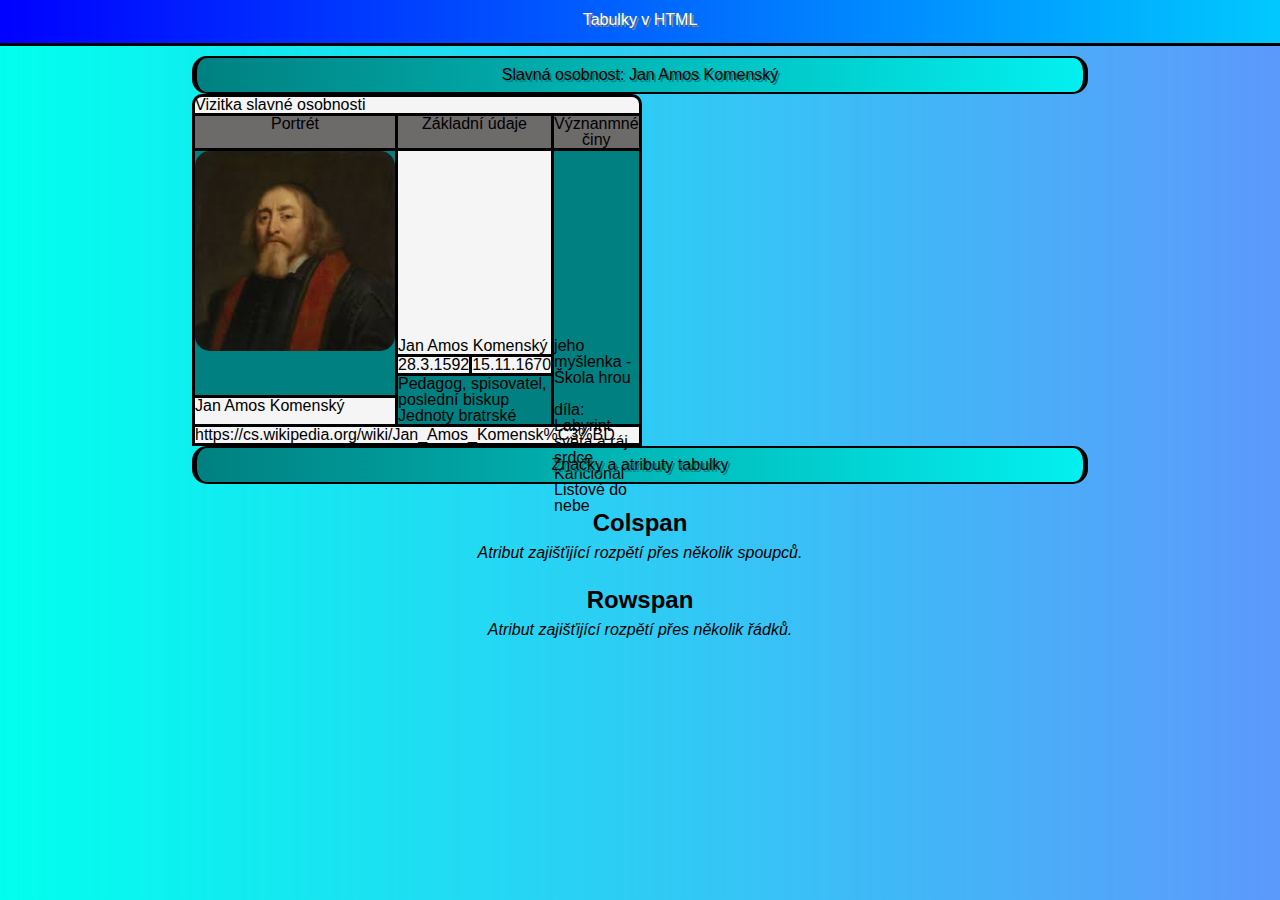
<file: index.html>
<!DOCTYPE html>
<html lang="cs">
    <head>
        <title></title>
        <meta charset="UTF-8">
        <meta name="viewport" content="width=device-width, initial-scale=1">
        <link href="css/reset.css" rel="stylesheet">
        <link href="css/styles.css" rel="stylesheet">
        <link href="css/table.css" rel="stylesheet">
        
        <title>Tabulka v HTML</title>
    </head>
    <body>
        <header>
            <h1>Tabulky v HTML</h1>            
        </header>
        <main>
            <h2>Slavná osobnost: Jan Amos Komenský</h2>
            <table>
                <caption>Vizitka slavné osobnosti</caption>
                <thead>
                    <tr>
                        <th>Portrét</th>
                        <th colspan="2">Základní údaje</th>
                        <th>Význanmné činy</th>
                    </tr>
                </thead>
                <tbody>
                    <tr>
                        <td rowspan="3"><img src="img/komensky.png" alt="Jan Amos Komenský" height="200px" width="200px"></td>
                        <td colspan="2">Jan Amos Komenský</td>
                        <td rowspan="4">
                            jeho myšlenka - Škola hrou<br><br>
                            díla:<br>
                            Labyrint světa a ráj srdce<br>
                            Kancionál<br>
                            Listové do nebe<br>
                        </td>
                    </tr>
                    <tr>
                        <td>28.3.1592</td>
                        <td>15.11.1670</td>
                    </tr>
                    <tr>
                        <td rowspan="2" colspan="2">Pedagog, spisovatel, poslední biskup Jednoty bratrské</td>
                    </tr>
                    <tr>
                        <td>Jan Amos Komenský</td>
                    </tr>
                </tbody>
                <tfoot>
                    <tr>
                        <td colspan="4">https://cs.wikipedia.org/wiki/Jan_Amos_Komensk%C3%BD</td>
                    </tr>
                </tfoot>
            </table>
            <h2>Značky a atributy tabulky</h2>
            <dl>
                <dt>Colspan</dt>
                <dd>Atribut zajišťijící rozpětí přes několik spoupců.</dd>
                <dt>Rowspan</dt>
                <dd>Atribut zajišťijící rozpětí přes několik řádků.</dd>
            </dl>
        </main>
        <footer>

        </footer>
    </body>
</html>
</file>
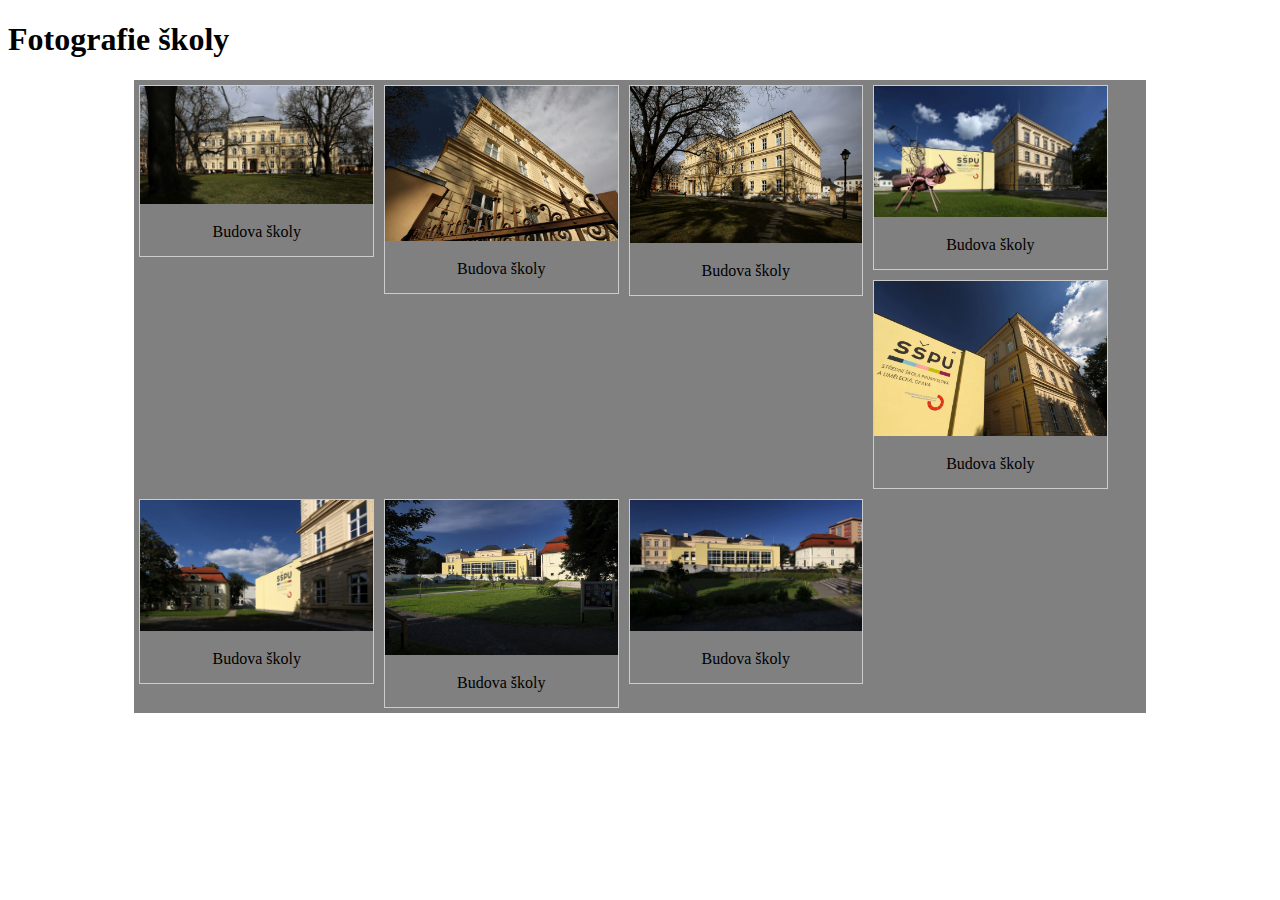
<file: galerie/index.html>
<!DOCTYPE html>
<html lang="cs">

<head>
    <title></title>
    <meta charset="UTF-8">
    <meta http-equiv="X-UA-Compatible" content="IE=edge">
    <meta name="viewport" content="width=device-width, initial-scale=1">
    <link href="dist/css/lightbox.min.css" rel="stylesheet">
    <title>Fotogalerie</title>
    <link rel="stylesheet" href="galerie.css">
</head>

<body>
    <header>
        <h1>Fotografie školy</h1>
    </header>
    <main>
        <!--mensi fotka dole velka nahore-->
        <div class="gallery">
            <a data-lightbox="roadtrip" href="../img/skola-foto/skola-foto/hlavni-budova-skoly-21.jpg">
                <img src="../img/skola-foto/skola-foto/hlavni-budova-skoly-21.jpg" alt="Budova školy" width="600" height="400">
            </a>
            <div class="desc">Budova školy</div>
        </div>
        <!--mensi fotka-->
        <div class="gallery">
            <a data-lightbox="roadtrip" href="../img/skola-foto/skola-foto/hlavni-budova-skoly-22.jpg">
                <img src="../img/skola-foto/skola-foto/hlavni-budova-skoly-22.jpg" alt="Budova školy" width="600" height="400">
            </a>
            <div class="desc">Budova školy</div>
        </div>
        <!--mensi fotka-->
        <div class="gallery">
            <a data-lightbox="roadtrip" href="../img/skola-foto/skola-foto/hlavni-budova-skoly-25.jpg">
                <img src="../img/skola-foto/skola-foto/hlavni-budova-skoly-25.jpg" alt="Budova školy" width="600" height="400">
            </a>
            <div class="desc">Budova školy</div>
        </div>
        <!--mensi fotka-->
        <div class="gallery">
            <a data-lightbox="roadtrip" href="../img/skola-foto/skola-foto/komplex-skoly-12.jpg">
                <img src="../img/skola-foto/skola-foto/komplex-skoly-12.jpg" alt="Budova školy" width="600" height="400">
            </a>
            <div class="desc">Budova školy</div>
        </div>
        <!--mensi fotka-->
        <div class="gallery">
            <a data-lightbox="roadtrip" href="../img/skola-foto/skola-foto/komplex-skoly-16.jpg">
                <img src="../img/skola-foto/skola-foto/komplex-skoly-16.jpg" alt="Budova školy" width="600" height="400">
            </a>
            <div class="desc">Budova školy</div>
        </div>
        <!--mensi fotka-->
        <div class="gallery">
            <a data-lightbox="roadtrip" href="../img/skola-foto/skola-foto/komplex-skoly-19.jpg">
                <img src="../img/skola-foto/skola-foto/komplex-skoly-19.jpg" alt="Budova školy" width="600" height="400">
            </a>
            <div class="desc">Budova školy</div>
        </div>
        <!--mensi fotka-->
        <div class="gallery">
            <a data-lightbox="roadtrip" href="../img/skola-foto/skola-foto/komplex-skoly-26.jpg">
                <img src="../img/skola-foto/skola-foto/komplex-skoly-26.jpg" alt="Budova školy" width="600" height="400">
            </a>
            <div class="desc">Budova školy</div>
        </div>
        <!--mensi fotka-->
        <div class="gallery">
            <a data-lightbox="roadtrip" href="../img/skola-foto/skola-foto/komplex-skoly-27.jpg">
                <img src="../img/skola-foto/skola-foto/komplex-skoly-27.jpg" alt="Budova školy" width="600" height="400">
            </a>
            <div class="desc">Budova školy</div>
        </div>
        <div class="clear"></div>
    </main>
    <footer>

    </footer>
    <script src="dist/js/lightbox-plus-jquery.min.js"></script>
</body>

</html>
</file>
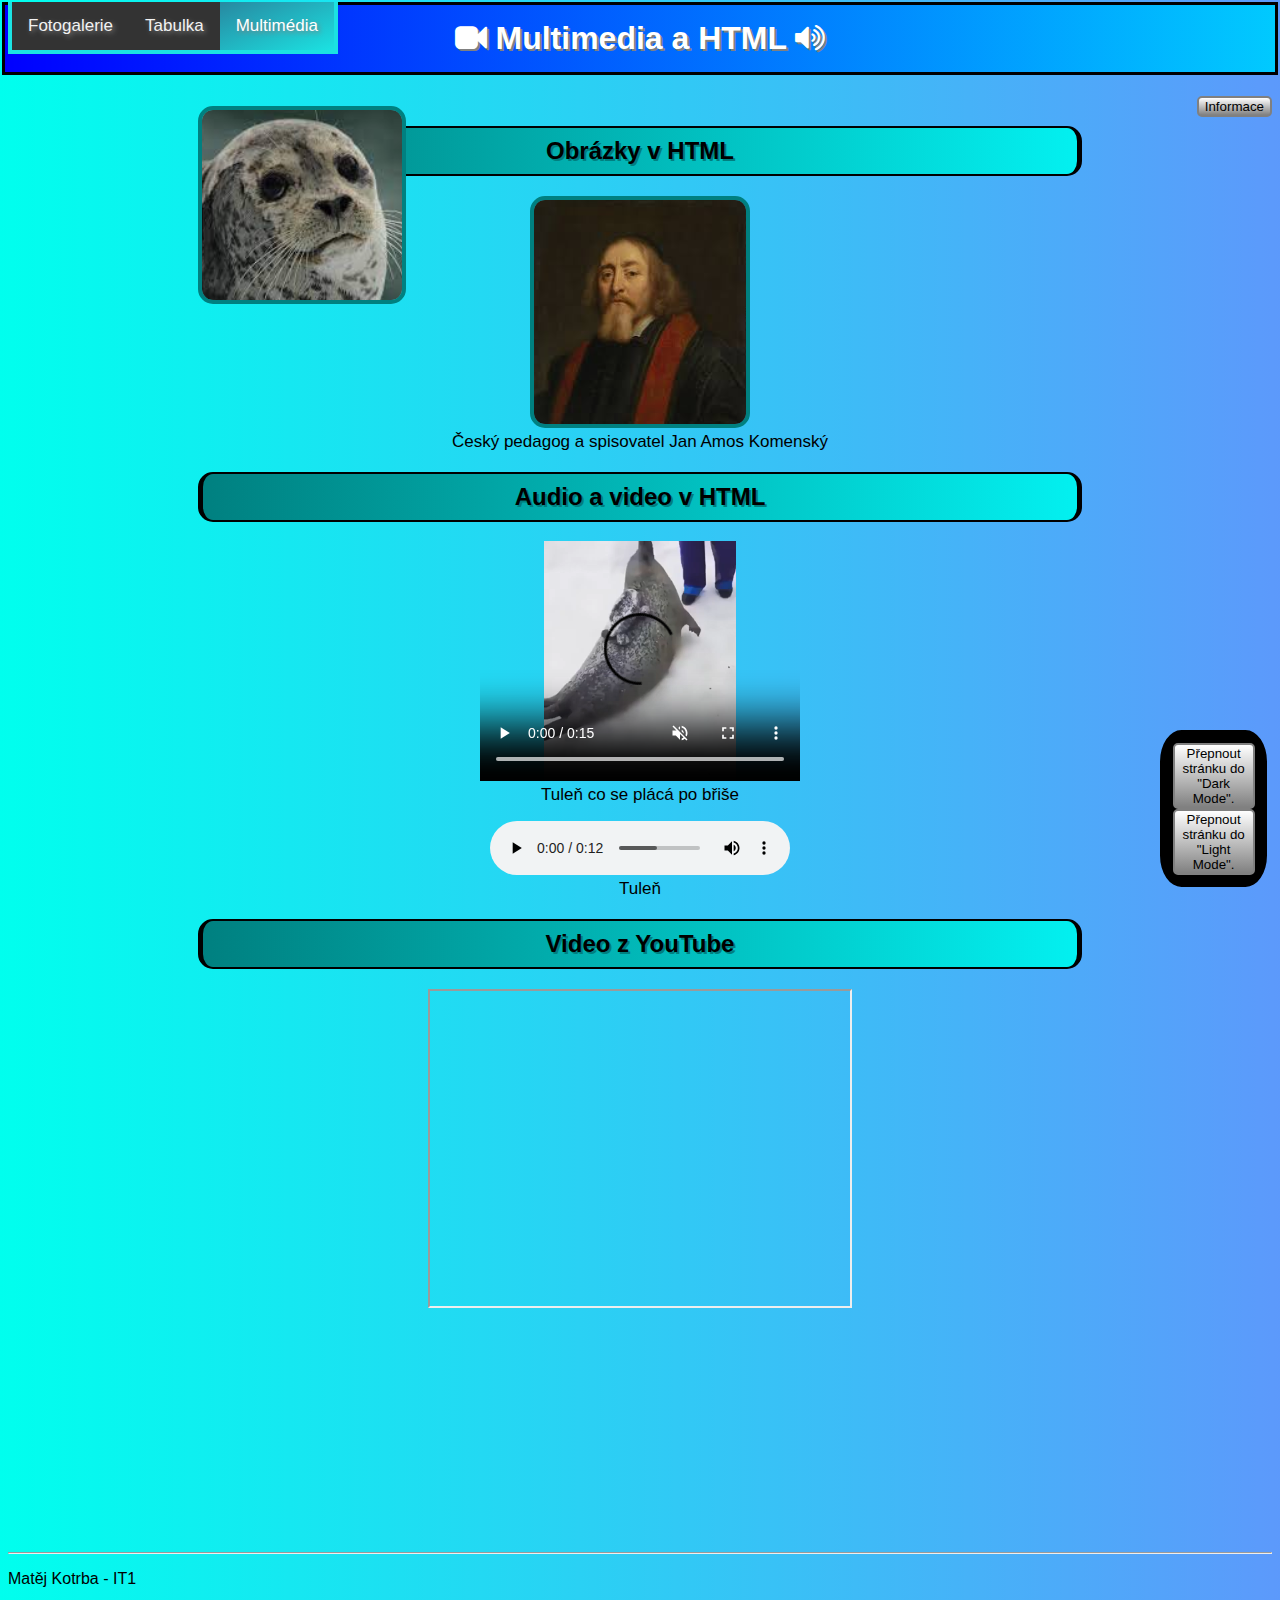
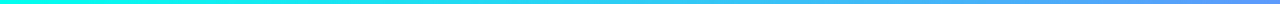
<file: multimedia.html>
<!DOCTYPE html>
<html lang="cs">
    <head>
        <title>Multimédia a HTML</title>
        <meta charset="UTF-8">
        <meta name="viewport" content="width=device-width, initial-scale=1">
        <link href="css/styles.css" rel="stylesheet">
        <link href="css/multimedia.css" rel="stylesheet">
        <link rel="icon" href="img/tulen-upraveny.png" type="image/png" sizes="50x50">
        <link rel="stylesheet" href="https://cdnjs.cloudflare.com/ajax/libs/font-awesome/4.7.0/css/font-awesome.css"
        integrity="sha512-5A8nwdMOWrSz20fDsjczgUidUBR8liPYU+WymTZP1lmY9G6Oc7HlZv156XqnsgNUzTyMefFTcsFH/tnJE/+xBg=="
        crossorigin="anonymous" />
        <link rel="stylesheet" href="https://cdnjs.cloudflare.com/ajax/libs/animate.css/4.1.1/animate.min.css" />

    </head>
     
    <body>
        
    <!--Horní navigační lišta-->
        <div class="topnav">
            <a href="./galerie/index.html">Fotogalerie</a>
            <a href="./index.html">Tabulka</a>
            <a class="active" href="#">Multimédia</a>
          </div>
        <header>
            <h1 class="animate__animated animate__backInDown"><i class="fa fa-video-camera" aria-hidden="true"></i>
                 Multimedia a HTML <i class="fa fa-volume-up" aria-hidden="true"></i>
            </h1>
            <div class="mode">
            <button class="button" onclick="zmena()">Přepnout stránku do "Dark Mode".</button>           
            <button class="button" onclick="zmena1()">Přepnout stránku do "Light Mode".</button>
            </div>
            <button class="info" type="button" onclick="d()">Informace</button>            
        </header>
           
        <main>
            <div class="anim"><a href="https://cs.wikipedia.org/wiki/Tule%C5%88_obecn%C3%BD" target="_blank"><img class="tulen" src="./img/tulen.png" alt="Tuleň Obecný"></a></div>
            <h2>Obrázky v HTML</h2>
            <figure>
                <img src="img/komensky.png" alt="Jan Amos Komenský">
                <figcaption>Český pedagog a spisovatel Jan Amos Komenský</figcaption>
            </figure>
            <h2>Audio a video v HTML</h2>
            <figure>
                <!--Video-->
                <video width="320" height="240" controls muted>
                    <source src="img/Seal_clapping.mp4" type="video/mp4">
                        Váš prohlížeč tento formát nepodporuje.
                </video>
                <figcaption>Tuleň co se plácá po břiše</figcaption>
            </figure>
                <!--Audio-->
            <figure>
                <audio controls>
                    <source src="img/seal.wav" type="audio/wav">
                        Váš prohlížeš tento formát nepodporuje.                       
                    </audio>
                    <figcaption>Tuleň</figcaption>
            </figure>
            <h2>Video z YouTube</h2>
            <figure>
            <iframe width="420" height="315" src="https://www.youtube.com/watch?v=tsDxdAdv_Qs"></iframe>
            </figure>

            <img class="tajemstvi" src="./img/tajemstvi1.png" alt="Tajemstvi"  width="300">
        </main>
        <footer>
            <hr>
            <p>Matěj Kotrba - IT1</p>

        <!--<button type="button" onclick="document.getElementById('demo').innerHTML = Date()">Datum zjistíte kliknutím</button>
        <p id="demo"></p>
        <p id="p2">sasdasd</p>-->
        
        <script>
            function d() {
            //document.getElementById("demo").innerHTML = ":)";//
            window.alert('Je možné, že neuvidíte video z YouTube kvůli zabezpečení vašeho prohlížeče.');
              
            }
            function zmena() {
            document.body.style.backgroundImage = "linear-gradient(to bottom right ,rgb(24,23,23), rgb(24,23,28)";
            document.body.style.color = "rgb(214, 214, 110)";
            }
            function zmena1() {
            document.body.style.backgroundImage = "linear-gradient(to right,#00ffee, #0062ff9f)";
            document.body.style.color = "black";
                
            }

        </script>
        </footer>
    </body>
</html>
</file>
<file: css/styles.css>
body {
    font-family: Arial, Helvetica, sans-serif;
}

h1 {
    background-color: #00ccff !important;
    color: white;
    text-align: center;
    /*margin: 0px 840px;*/
    background-image: linear-gradient(to left, rgba(49, 49, 226, 0.014), rgb(0, 0, 255));
    /*border-radius: 40px;*/
    padding: 15px;
    /*margin-top: 20px;*/
    border: black 3px solid;
    /*margin-bottom: 20px;*/
    text-shadow: grey 2px 2px;
    margin-top: -0.5%;
    margin-left: -0.5%;
    margin-right: -0.5%;
}
.mode {

    border: black solid 5px;
    margin-left: 90%;
    margin-bottom: 1%;
    padding: 0.6%;
    background-color: black;
    border-radius: 20%;
    position: fixed;
    bottom: 0;
    margin-right: 1%;
    
}

button {
    background-image: linear-gradient(to bottom, white, grey);
    border: grey solid 2px;
    border-radius: 5px;
    
}

button:hover {
    transform: scale(1.1);
    cursor: pointer;
    transition: 50ms;
}

button:active {
    transform: scaleY(0.9);
}

body {
    background-image: linear-gradient(to right,#00ffee, #0062ff9f);
}

img {
    border: teal 4px solid;
    border-radius: 15px;
    transition: 2s;
    z-index: 2;
    
}

figure {
    text-align: center;
}

img:hover {
    transition: 1s;
    opacity: 1;
    transform: scale(1.5);
    border: rgb(235, 38, 38) 4px solid ;
    
}

body {
    background-color: whitesmoke;
    scroll-behavior: smooth;
}


main {
    width: 70%;
    margin: auto;    
    padding: 0.5%;
    border-radius: 30px;
    border: 4px solid transparent;

    background-origin: border-box;
     
}

h2 {
    text-align: center;
    background-image: linear-gradient(to left, rgb(3, 240, 240), teal);
    border-radius: 15px;
    border: black solid;
    border-width: 2px 5px;
    padding: 1%;
    color: black;
    text-shadow: teal 2px 2px;
}

/* Add a black background color to the top navigation */
.topnav {
    background-color: #333;
    overflow: hidden;
    position: fixed;
    z-index: 1;
    border-right: rgb(27, 226, 226) solid 4px;
    border-left: rgb(27, 226, 226) solid 4px;
    border-bottom: rgb(27, 226, 226) solid 4px;
    text-shadow: grey 2px 2px 5px;
  }
  
  /* Style the links inside the navigation bar */
  .topnav a {
    float: left;
    color: #f2f2f2;
    text-align: center;
    padding: 14px 16px;
    text-decoration: none;
    font-size: 17px;
  }
  
  /* Change the color of links on hover */
  .topnav a:hover {
    background-color: rgb(185, 185, 185);
    color: black;
  }
  
  /* Add a color to the active/current link */
  .topnav a.active {
    background-image: linear-gradient(to bottom right, rgba(32, 190, 230, 0.61), rgb(27, 226, 226));
    color: white;
  }

  @keyframes tulen_border {
    from {border-color: white;}
    to {border-color: black;}
    from {background-color: black;}
    to {background-color: white;}   
}

.mode {
    animation: tulen_border 4s infinite linear;
    animation-direction: alternate;
}

.info {
    float: right;
}
</file>
<file: css/table.css>
table {
    width: 50%;
    
}

img {
    border: none;
}

img:hover {
    transform: none;
    text-decoration: none;
    border: none;
}

table.ceneter {
    margin-left: auto;
    margin-right: auto;
}

table, th, td {
    border-collapse: collapse;
    background-color: whitesmoke;
    border: solid 3px black;
    color: black !important;
    text-align: left;
}


[rowspan], tfoot {
    background-color: teal;
}

dl {
    text-align: center;
}

dt {
    font-weight: 800;
    font-size: 1.5em;
    padding-top: 3%;
}

dd {
    font-style: oblique;
    margin-top: 10px;
    margin-left: 0;
}

th {
    background-color: rgb(109, 106, 106);
    text-align: center;
}

.prvni {
    background-color: lightgreen;
} 

.druhy {
    background-color: lightsalmon;
}

.treti {
    background-color: lightsteelblue;
}

.ctvrty {
    background-color: rgb(252, 252, 122);
    text-align: center;
    padding: 10px 0px;
    text-decoration: none;
}

.ctvrty a:visited {
    color: black;
    text-transform: none;
}

.ctvrty a {
    text-decoration: underline solid black 2px;
    text-transform: none;
}


caption {
    background-color: whitesmoke;
    border-top: solid black 3px;
    border-left: solid black 3px;
    border-right: solid black 3px;
    border-radius: 10px 10px 0px 0px ;
}
</file>
<file: galerie/galerie.css>
main {
    width: 80%;
    margin: 0 auto;
    background-color: grey;
}

div.gallery {
    margin: 5px;
    border: 1px solid #ccc;
    float: left;
    width: 23%;
  }
  
  div.gallery:hover {
    border: 1px solid #777;
  }
  
  div.gallery img {
    width: 100%;
    height: auto;
  }
  
  div.desc {
    padding: 15px;
    text-align: center;
  }

.clear {
    clear: both;
}

@media only screen and (max-width: 1200px) {
    main {
        width: 90%;
    }

    div.gallery {
        width: 30%;
      }
}

@media only screen and (max-width: 800px) {
    div.gallery {
        width: 45%;
      }
}

@media only screen and (max-width: 500px) {
    div.gallery {
        width: 100%;
      }
}
</file>
<file: css/multimedia.css>
.anim {
    position: absolute;
    animation: mymove 10s;
    animation-timing-function: steps(1,1);
    z-index: 0 !important;
    animation-fill-mode: backwards;
}

@keyframes mymove {
    from {left: -20%;}
    to {left: 100%;}
}

.tajemstvi {
    opacity: 0;
    transition: 3s;
    overflow: hidden;
    border: none !important;
}

.tajemstvi:hover {
    opacity: 0.8;
    transition: 25s;
    border: none;
    
}

figcaption {
    font-size: 17px;
    
}
</file>
